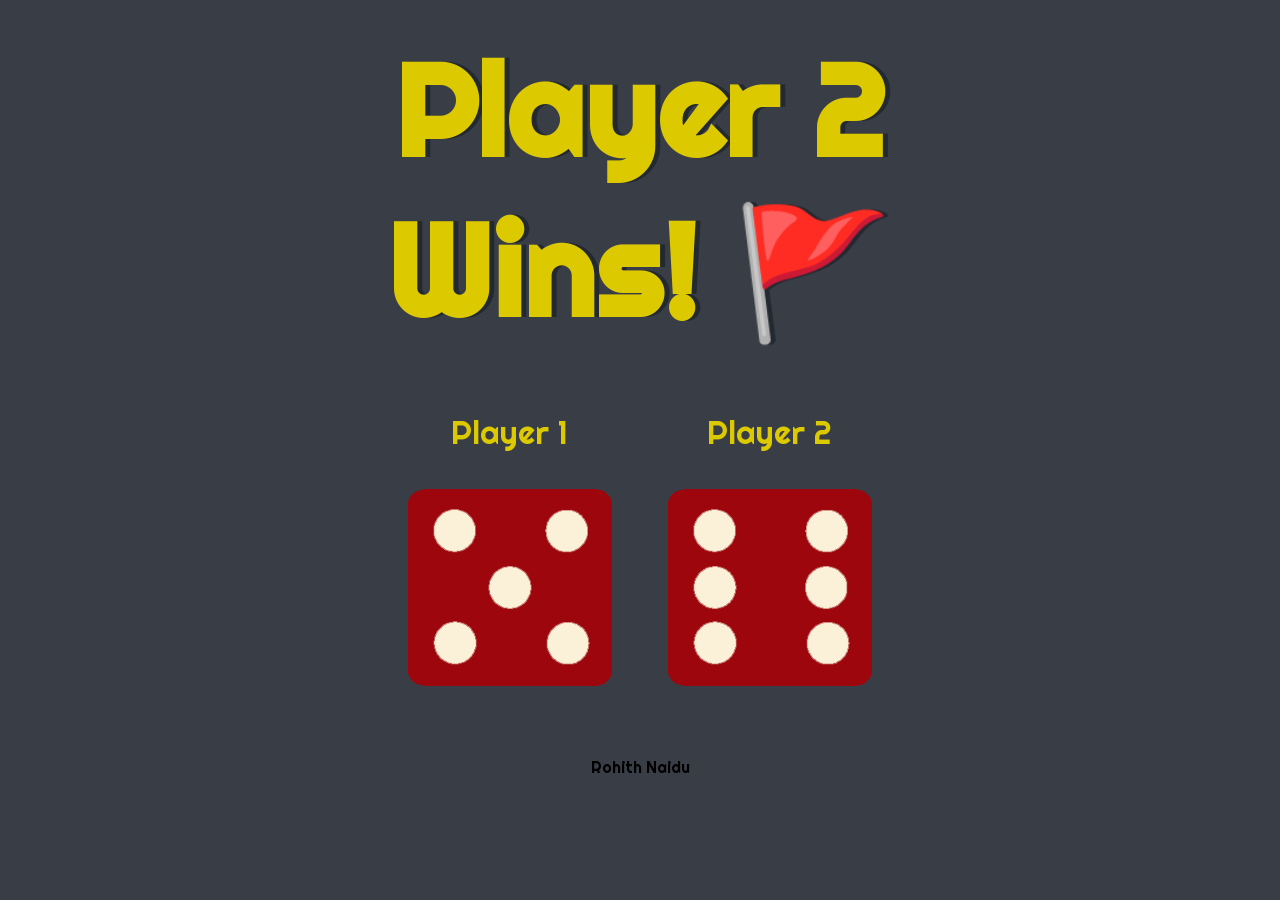
<file: index.html>
<!DOCTYPE html>
<html lang="en" dir="ltr">
  <head>
    <meta charset="utf-8" />
    <title>Dicee</title>
    <link rel="stylesheet" href="styles.css" />
    <link href="https://fonts.googleapis.com/css2?family=Righteous&display=swap" rel="stylesheet">
  </head>
  <body>
    <div class="container">
      <h1>Refresh Me</h1>

      <div class="dice">
        <p>Player 1</p>
        <img class="img1" src="dice6.png" />
      </div>

      <div class="dice">
        <p>Player 2</p>
        <img class="img2" src="dice6.png" />
      </div>
    </div>
    
    <footer>Rohith Naidu</footer>
    <script src = "index.js" > </script>
  </body>
</html>
</file>
<file: styles.css>
.container {
  width: 70%;
  margin: auto;
  text-align: center;
}

.dice {
  text-align: center;
  display: inline-block;

}

body {
  background-color: #393E46;
}

h1 {
  margin: 30px;
  font-family: 'Righteous', cursive;
  text-shadow: 5px 0 #232931;
  font-size: 8rem;
  color: #dcc900;
}

p {
  font-size: 2rem;
  color: #dcc900;
  font-family: 'Righteous', cursive;
}

img {
  width: 80%;
}

footer {
  margin-top: 5%;
  color: #000000;
  text-align: center;
  font-family: 'Righteous', cursive;

}
</file>
